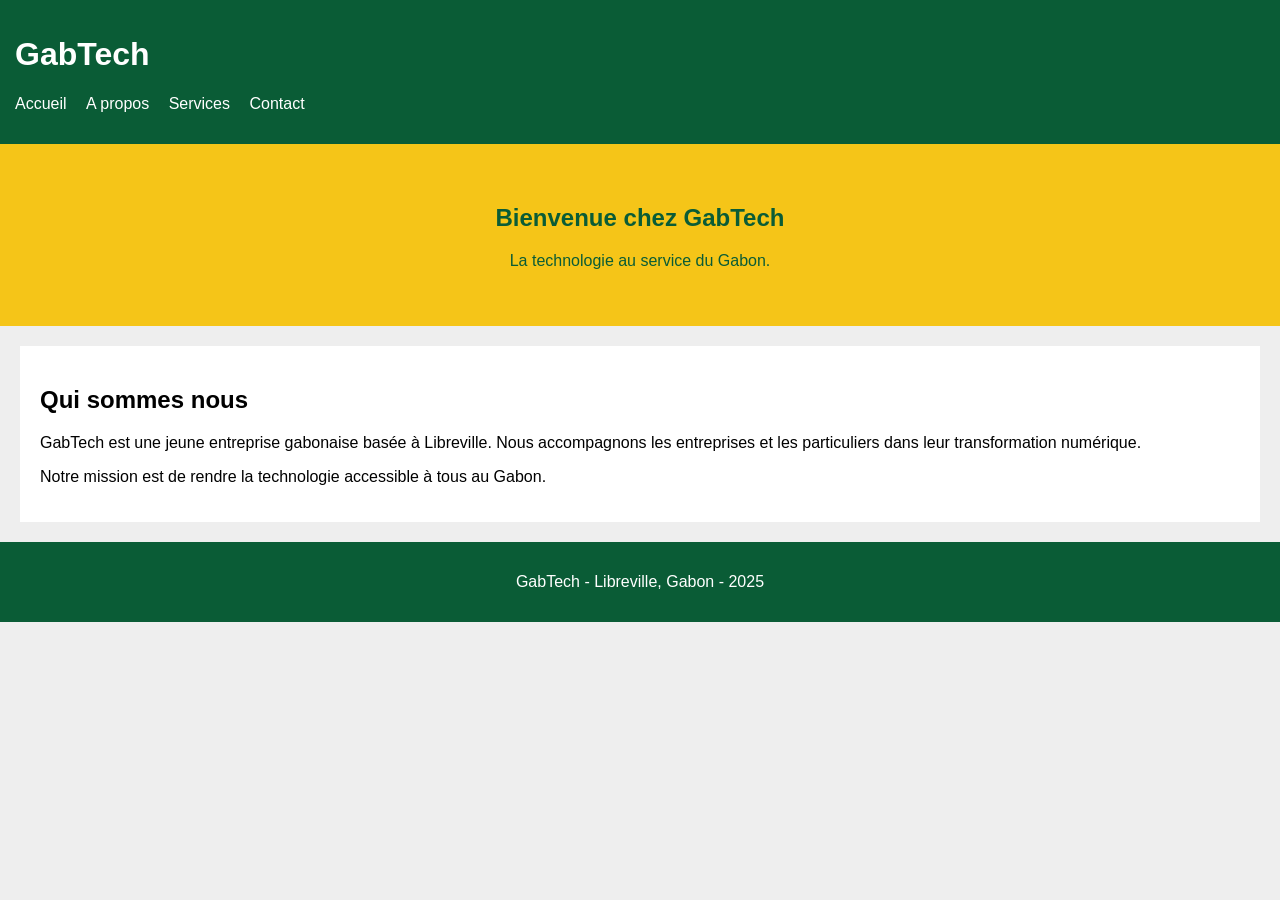
<file: index.html>
<!DOCTYPE html>
<html lang="fr">
<head>
<meta charset="UTF-8">
<title>Accueil - GabTech</title>
<link rel="stylesheet" href="style.css">
</head>
<body>

<header>
<h1>GabTech</h1>
<nav>
<ul>
<li><a href="index.html">Accueil</a></li>
<li><a href="about.html">A propos</a></li>
<li><a href="services.html">Services</a></li>
<li><a href="contact.html">Contact</a></li>
</ul>
</nav>
</header>

<section class="hero">
<h2>Bienvenue chez GabTech</h2>
<p>La technologie au service du Gabon.</p>
</section>

<main>
<h2>Qui sommes nous</h2>
<p>GabTech est une jeune entreprise gabonaise basée à Libreville. Nous accompagnons les entreprises et les particuliers dans leur transformation numérique.</p>
<p>Notre mission est de rendre la technologie accessible à tous au Gabon.</p>
</main>

<footer>
<p>GabTech - Libreville, Gabon - 2025</p>
</footer>

</body>
</html>
</file>
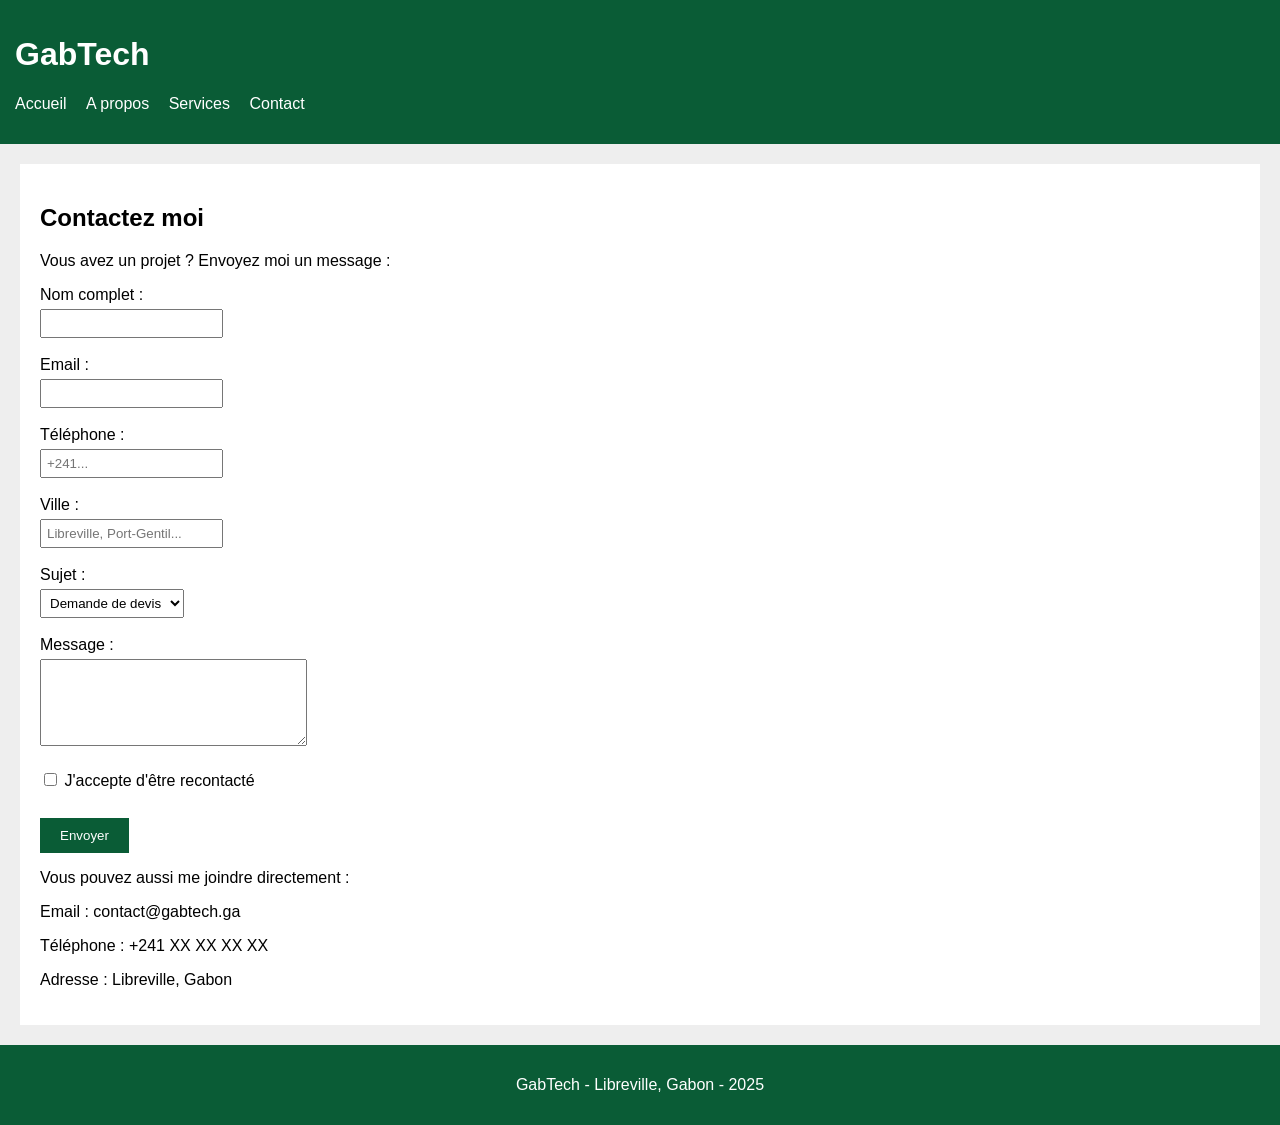
<file: contact.html>
<!DOCTYPE html>
<html lang="fr">
<head>
<meta charset="UTF-8">
<title>Contact - GabTech</title>
<link rel="stylesheet" href="style.css">
</head>
<body>

<header>
<h1>GabTech</h1>
<nav>
<ul>
<li><a href="index.html">Accueil</a></li>
<li><a href="about.html">A propos</a></li>
<li><a href="services.html">Services</a></li>
<li><a href="contact.html">Contact</a></li>
</ul>
</nav>
</header>

<main>
<h2>Contactez moi</h2>
<p>Vous avez un projet ? Envoyez moi un message :</p>

<form>
<label for="nom">Nom complet :</label><br>
<input type="text" id="nom" name="nom" required><br><br>

<label for="mail">Email :</label><br>
<input type="email" id="mail" name="mail" required><br><br>

<label for="tel">Téléphone :</label><br>
<input type="tel" id="tel" name="tel" placeholder="+241..."><br><br>

<label for="ville">Ville :</label><br>
<input type="text" id="ville" name="ville" placeholder="Libreville, Port-Gentil..."><br><br>

<label for="sujet">Sujet :</label><br>
<select id="sujet" name="sujet">
<option>Demande de devis</option>
<option>Information</option>
<option>Formation</option>
<option>Autre</option>
</select><br><br>

<label for="msg">Message :</label><br>
<textarea id="msg" name="msg" rows="5" cols="30"></textarea><br><br>

<input type="checkbox" id="ok" name="ok" required>
<label for="ok">J'accepte d'être recontacté</label><br><br>

<button type="submit">Envoyer</button>
</form>

<p>Vous pouvez aussi me joindre directement :</p>
<p>Email : contact@gabtech.ga</p>
<p>Téléphone : +241 XX XX XX XX</p>
<p>Adresse : Libreville, Gabon</p>

</main>

<footer>
<p>GabTech - Libreville, Gabon - 2025</p>
</footer>

</body>
</html>
</file>
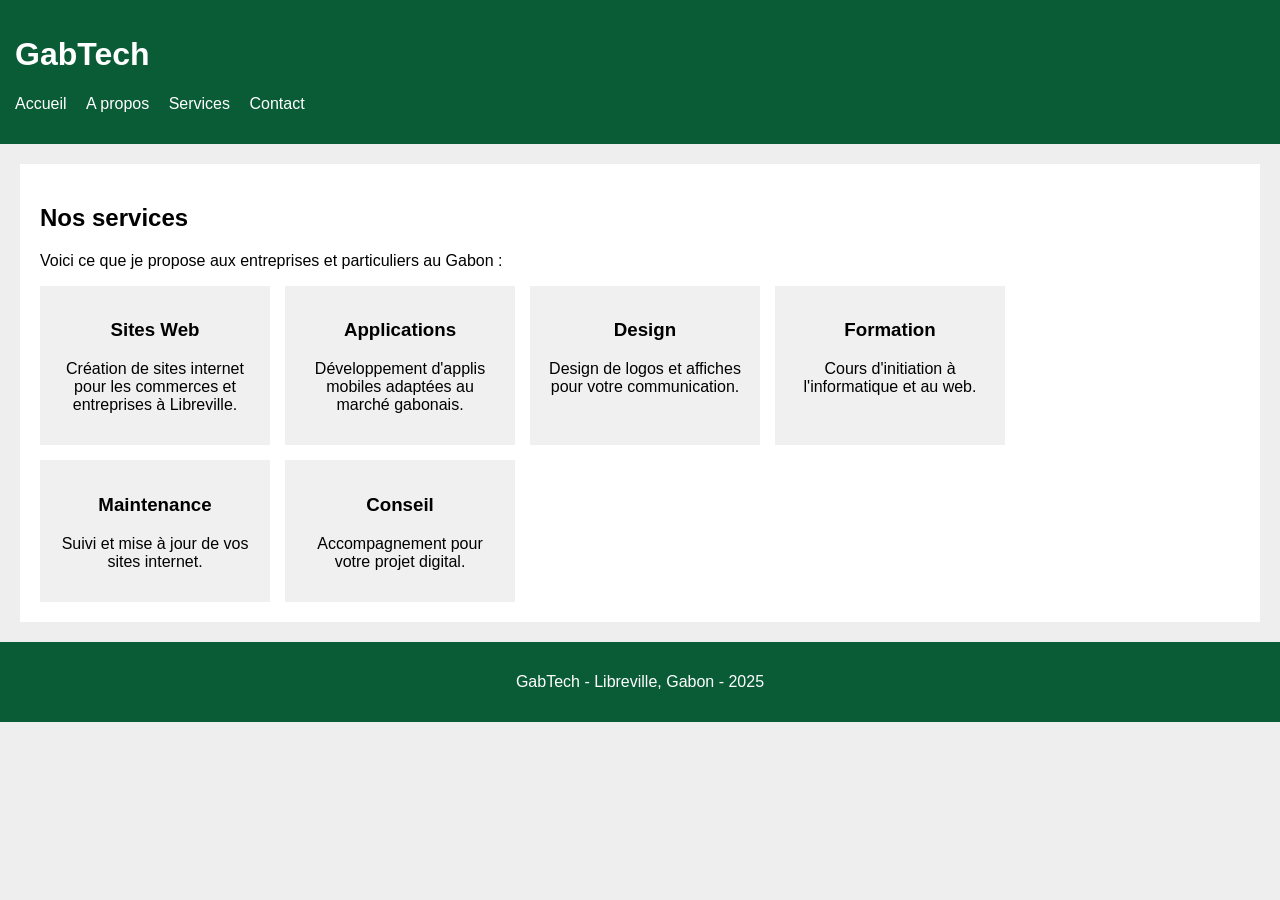
<file: services.html>
<!DOCTYPE html>
<html lang="fr">
<head>
<meta charset="UTF-8">
<title>Services - GabTech</title>
<link rel="stylesheet" href="style.css">
</head>
<body>

<header>
<h1>GabTech</h1>
<nav>
<ul>
<li><a href="index.html">Accueil</a></li>
<li><a href="about.html">A propos</a></li>
<li><a href="services.html">Services</a></li>
<li><a href="contact.html">Contact</a></li>
</ul>
</nav>
</header>

<main>
<h2>Nos services</h2>
<p>Voici ce que je propose aux entreprises et particuliers au Gabon :</p>

<div class="services">

<div class="card">
<h3>Sites Web</h3>
<p>Création de sites internet pour les commerces et entreprises à Libreville.</p>
</div>

<div class="card">
<h3>Applications</h3>
<p>Développement d'applis mobiles adaptées au marché gabonais.</p>
</div>

<div class="card">
<h3>Design</h3>
<p>Design de logos et affiches pour votre communication.</p>
</div>

<div class="card">
<h3>Formation</h3>
<p>Cours d'initiation à l'informatique et au web.</p>
</div>

<div class="card">
<h3>Maintenance</h3>
<p>Suivi et mise à jour de vos sites internet.</p>
</div>

<div class="card">
<h3>Conseil</h3>
<p>Accompagnement pour votre projet digital.</p>
</div>

</div>

</main>

<footer>
<p>GabTech - Libreville, Gabon - 2025</p>
</footer>

</body>
</html>
</file>
<file: style.css>
body {
font-family: Arial;
margin: 0;
padding: 0;
background: #eee;
}

header {
background: #0a5c36;
color: white;
padding: 15px;
}

nav ul {
list-style: none;
padding: 0;
}

nav ul li {
display: inline;
margin-right: 15px;
}

nav ul li a {
color: white;
text-decoration: none;
}

.hero {
background: #f5c518;
color: #0a5c36;
text-align: center;
padding: 40px;
}

.hero h2 {
color: #0a5c36;
}

main {
padding: 20px;
background: white;
margin: 20px;
}

.equipe {
list-style: none;
padding: 0;
}

.equipe li {
text-align: center;
margin: 10px;
background: #f0f0f0;
padding: 20px;
max-width: 400px;
}

.equipe img {
width: 150px;
border-radius: 50%;
}

.services {
display: flex;
gap: 15px;
flex-wrap: wrap;
}

.card {
background: #f0f0f0;
padding: 15px;
width: 200px;
text-align: center;
}

form input, form textarea, form select {
padding: 5px;
margin-top: 5px;
}

form button {
background: #0a5c36;
color: white;
padding: 10px 20px;
border: none;
cursor: pointer;
margin-top: 10px;
}

footer {
background: #0a5c36;
color: white;
text-align: center;
padding: 15px;
margin-top: 20px;
}
</file>
